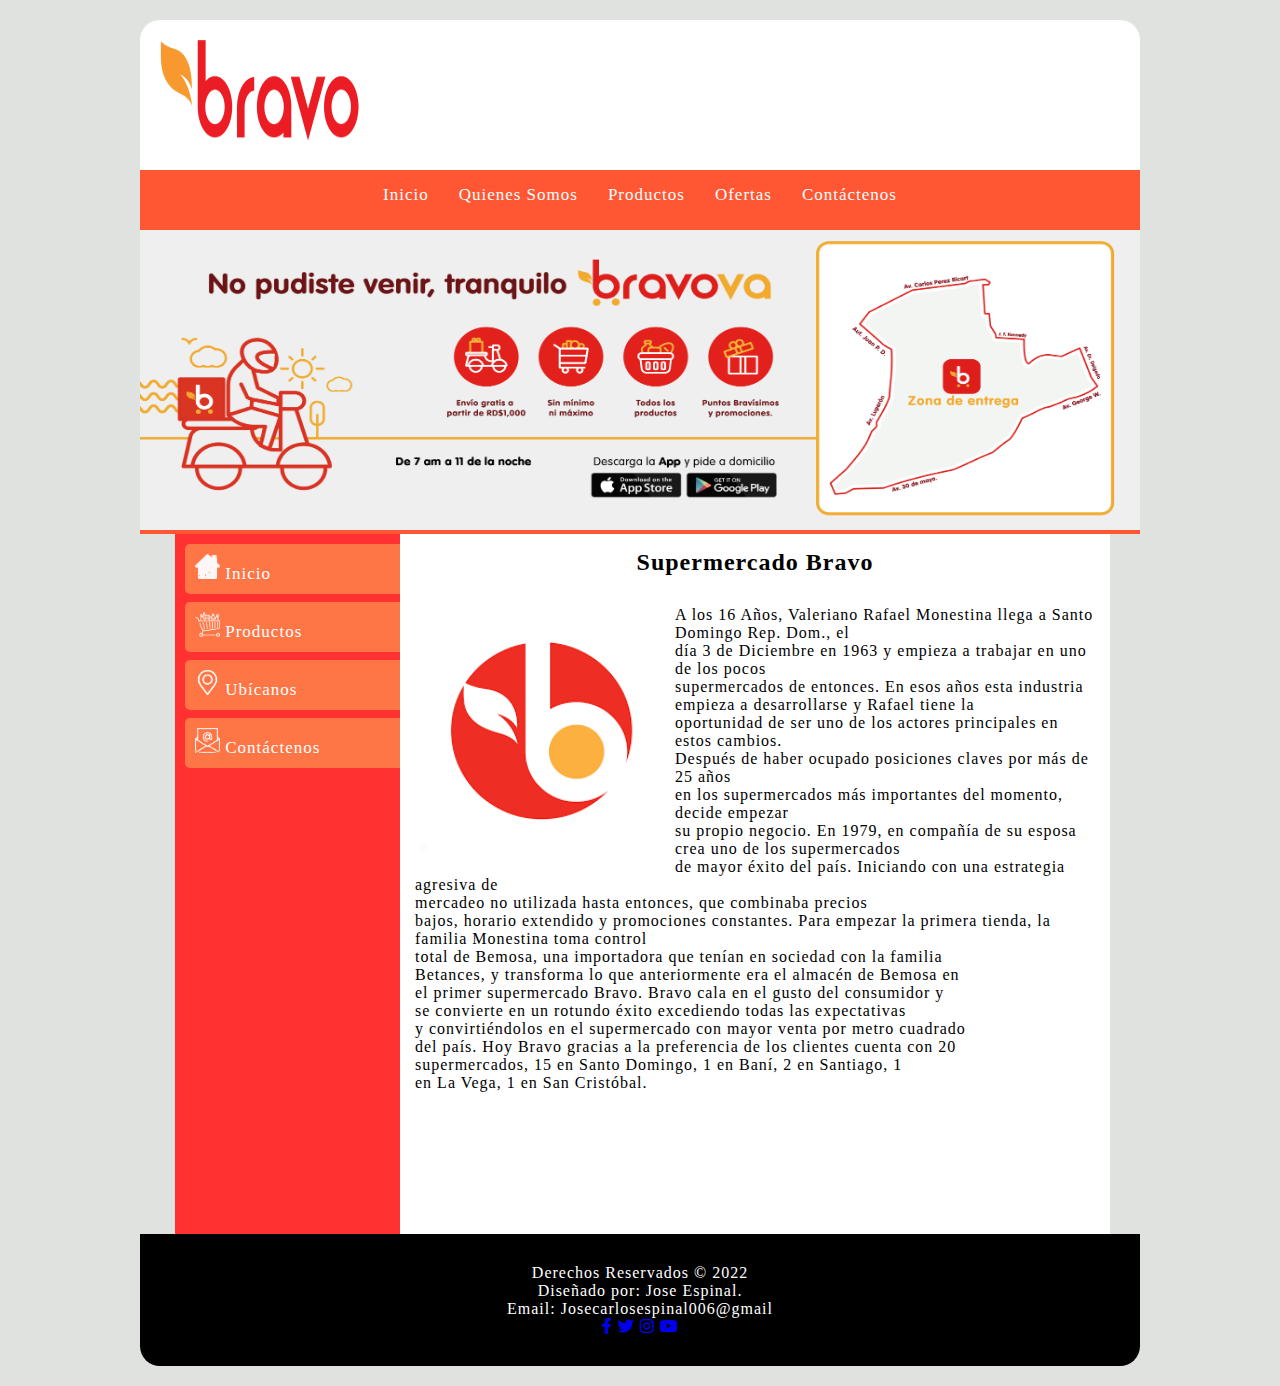
<file: index.html>
<!DOCTYPE html>
<html lang="es">
<head>
	<meta charset="utf-8">
	<meta name="viewport" content="width=device-width, initial-scale=1">
	<title>Bravo</title>
	<link rel="stylesheet"  href="estilos.css">
	<link rel="Icon"  href="img/icono.png">
	<link rel="stylesheet" type="text/css" href="https://cdnjs.cloudflare.com/ajax/libs/font-awesome/6.0.0-beta3/css/all.min.css">

</head>
<body id="body1" >

	<header>
		<!--LOGO-->
		<section id="logo">
			<a href="index.html"><img id="img-logo" src="img/logo.png" 
			alt="Logo"></a>
		</section>

		<!--LOGO-->
	</header>





  <!--MENU HORIZONTAL-->

	<nav id="menu-h">
		
		<ul>
		<li><a href="index.html">Inicio</a></li>
		<li><a href="Quienes somos.html">Quienes Somos</a>
		</li>
		
		<li><a href="productos.html">Productos</a></li>
		<li><a href="Ofertas.html">Ofertas</a></li>
		
		<li><a href="contacto.html">Contáctenos</a></li>
		</ul>

	</nav>
     <!--MENU HORIZONTAL-->



     <!--BANNER-->    
	<section id="banner">
		<img id="banner-1" src="img/bannerbravo.png" alt="">
	</section>

   <!--BANNER-->  



	<section id="contenedor">

       <!--MENU VERTICAL-->

       <nav id="menu-v">
       	<ul>
  <li><a href="index.html"><img id="menu2" src="img/casita.png" >	Inicio</a></li>
 
  <li><a href="productos.html"><img id="menu2" src="img/productos.png" >	Productos</a></li>
  <li><a href="ubicanos.html"><img id="menu2" src="img/ubicanos.png" >	Ubícanos</a></li>
  <li><a href="contacto.html"><img id="menu2" src="img/contactos.png" >	Contáctenos</a></li>     
       	</ul>

       </nav>

       <!--MENU VERTICAL-->




       <!--CONTENIDO-->

       <section id="contenido">
       	   <h2>Supermercado Bravo</h2>
       	   <img class="img-izq" src="img/bravo.png">

       	  <p>A los 16 Años, Valeriano Rafael Monestina llega a Santo Domingo Rep. Dom., el <br> día 3 de Diciembre en 1963 y empieza a trabajar en uno de los pocos <br>
       	  supermercados de entonces.

En esos años esta industria empieza a desarrollarse y Rafael tiene la <br>
oportunidad de ser uno de los actores principales en estos cambios. <br>
Después de haber ocupado posiciones claves por más de 25 años <br>
en los supermercados más importantes del momento, decide empezar <br>
 su propio negocio.

En 1979, en compañía de su esposa crea uno de los supermercados <br>
 de mayor éxito del país. Iniciando con una estrategia agresiva de <br>
  mercadeo no utilizada hasta entonces, que combinaba precios <br>
   bajos, horario extendido y promociones constantes.

Para empezar la primera tienda, la familia Monestina toma control <br>
 total de Bemosa, una importadora que tenían en sociedad con la familia <br>
  Betances, y transforma lo que anteriormente era el almacén de Bemosa en <br>
   el primer supermercado Bravo. Bravo cala en el gusto del consumidor y <br>
    se convierte en un rotundo éxito excediendo todas las expectativas <br>
     y convirtiéndolos en el supermercado con mayor venta por metro cuadrado <br>
      del país.
 
Hoy Bravo gracias a la preferencia de los clientes cuenta con 20 <br>
 supermercados, 15 en Santo Domingo, 1 en Baní, 2 en Santiago, 1 <br>
  en La Vega, 1 en San Cristóbal.</p>
       	   


      </section>
      <!--CONTENIDO-->
	 </section>



<!--Pie de pagina-->
<footer id="Pie_Pagina-1" >
	Derechos Reservados &copy 2022 <br>
     Diseñado por: Jose Espinal. <br>
     Email: Josecarlosespinal006@gmail<br>
    

         <div class="social-links">
          <a href="#"><i class="fab fa-facebook-f"></i></a>
          <a href="#"><i class="fab fa-twitter"></i></a>
          <a href="#"><i class="fab fa-instagram"></i></a>
          <a href="#"><i class="fab fa-youtube"></i></a>
        </div>
     


</footer>
<!--Pie de pagina-->


</body>
</html>
</file>
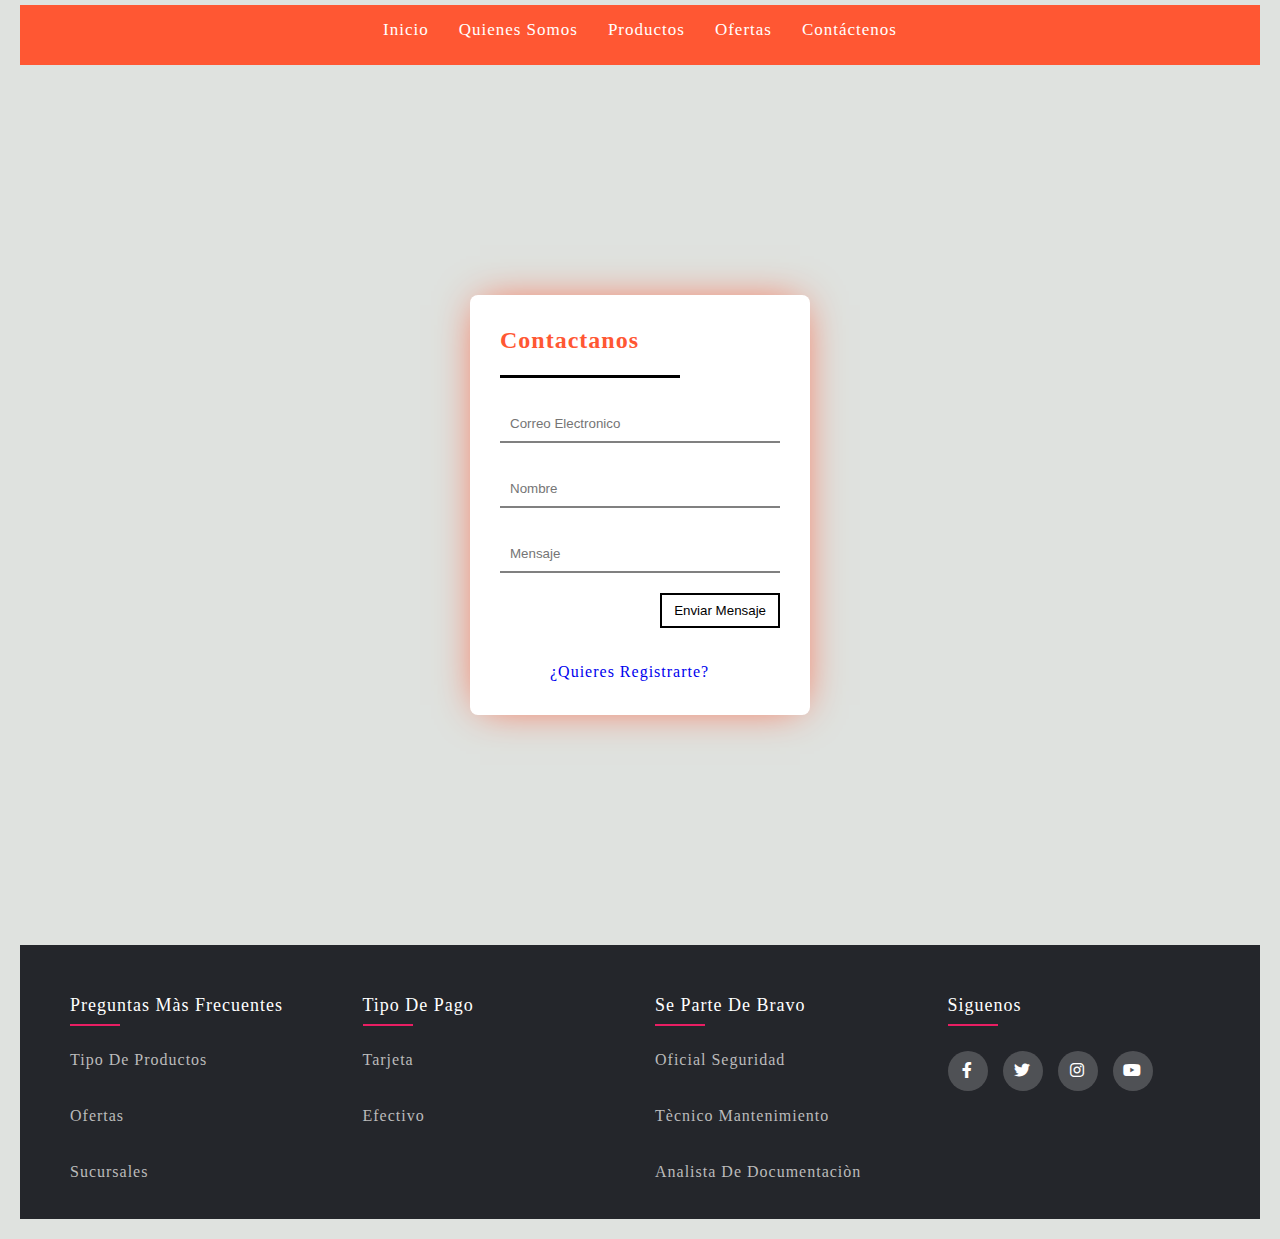
<file: contacto.html>
<!DOCTYPE html>
<html lang="es">
<head>
	<meta charset="UTF-8">
	<meta name="viewport" content="width=device-width, initial-scale=1.0">
	<title>Bravo</title>
	<link rel="stylesheet"  href="estilos.css">
	<link rel="Icon"  href="img/icono.png">
	<link rel="stylesheet" type="text/css" href="https://cdnjs.cloudflare.com/ajax/libs/font-awesome/6.0.0-beta3/css/all.min.css">

</head>
<body>

	<nav id="menu-h2">
		
		<ul>
		<li><a href="index.html">Inicio</a></li>
		<li><a href="Quienes somos.html">Quienes Somos</a>
  		
		</li>
		
		<li><a href="productos.html">Productos</a></li>
		<li><a href="ofertas.html">Ofertas</a></li>
		<li><a href="contacto.html">Contáctenos</a></li>
		</ul>

	</nav>
	

    <form  class="form">
      
        <h2>Contactanos</h2>

        <p><input placeholder="Correo Electronico"></p>
        <p><input placeholder="Nombre"></p>
        <p><input placeholder="Mensaje"></p>

        <button>Enviar Mensaje</button>

        <p id="registro"><a href="registro.html">¿Quieres Registrarte?</a></p>

    </form>
	


<!--PIE DE PAGINA-->

  <footer class="footer">
  <div class="container">
    <div class="row">
      <div class="footer-col">
        <h4>Preguntas màs Frecuentes</h4>
        <ul>

          <li><a href="#">Tipo de Productos</a></li><br>
          <li><a href="#">Ofertas</a></li><br>
          <li><a href="#">Sucursales</a></li><br>
          


        </ul>
        </div>
        <div class="footer-col">

        <h4>Tipo de Pago</h4>

        <ul>
          <li><a href="#">Tarjeta</a></li><br>
          <li><a href="#">Efectivo</a></li><br>
        
          
        </ul>
        </div>

       <div class="footer-col">

        <h4>Se parte de Bravo</h4>

        <ul>
          <li><a href="#">Oficial Seguridad </a></li><br>
          <li><a href="#">Tècnico Mantenimiento</a></li><br>
          <li><a href="#">Analista de Documentaciòn</a></li><br>
          
        </ul>

        </div>
          <div class="footer-col">

        <h4>Siguenos</h4>
        <div class="social-links">
        
          <a href="#"><i class="fab fa-facebook-f"></i></a>
          <a href="#"><i class="fab fa-twitter"></i></a>
          <a href="#"><i class="fab fa-instagram"></i></a>
          <a href="#"><i class="fab fa-youtube"></i></a>
        </div>
        </div>
       </div>
    </div>
  </footer>





 
  <!--PIE DE PAGINA-->

</body>
</html>
</file>
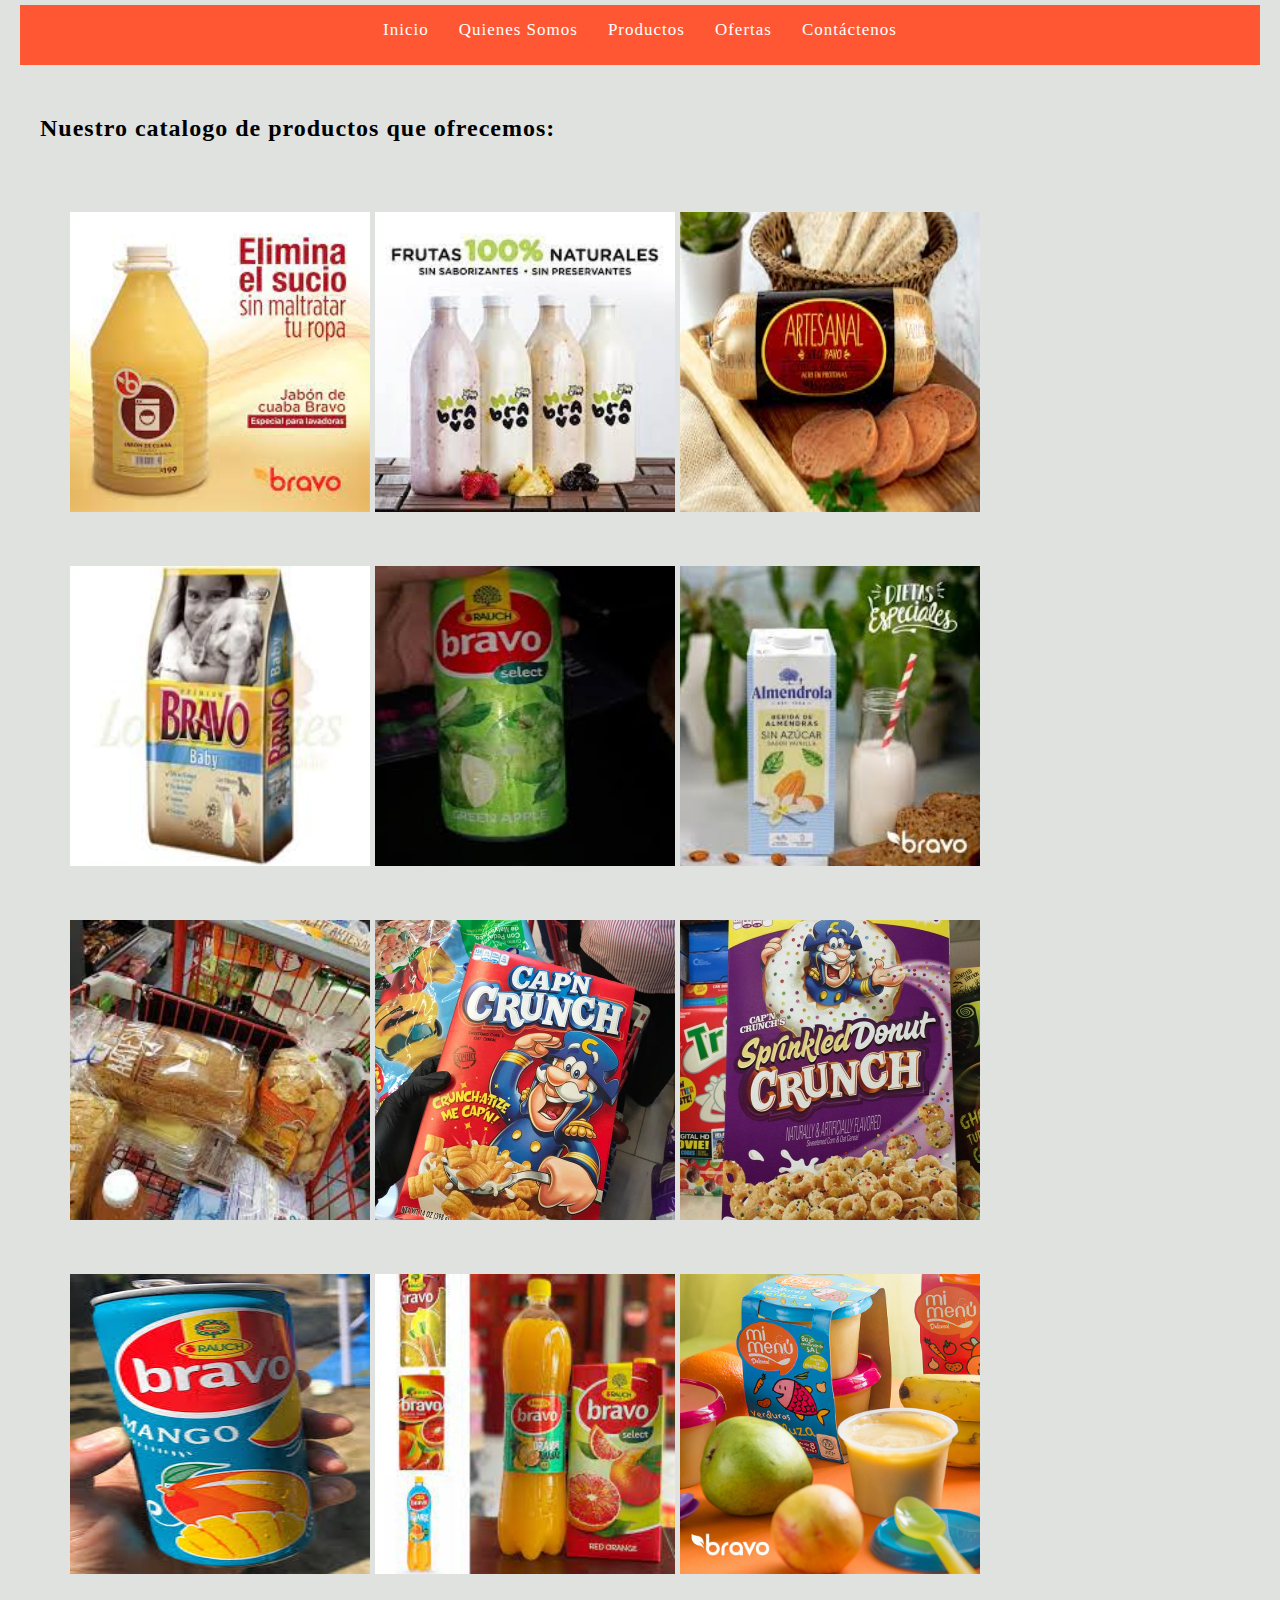
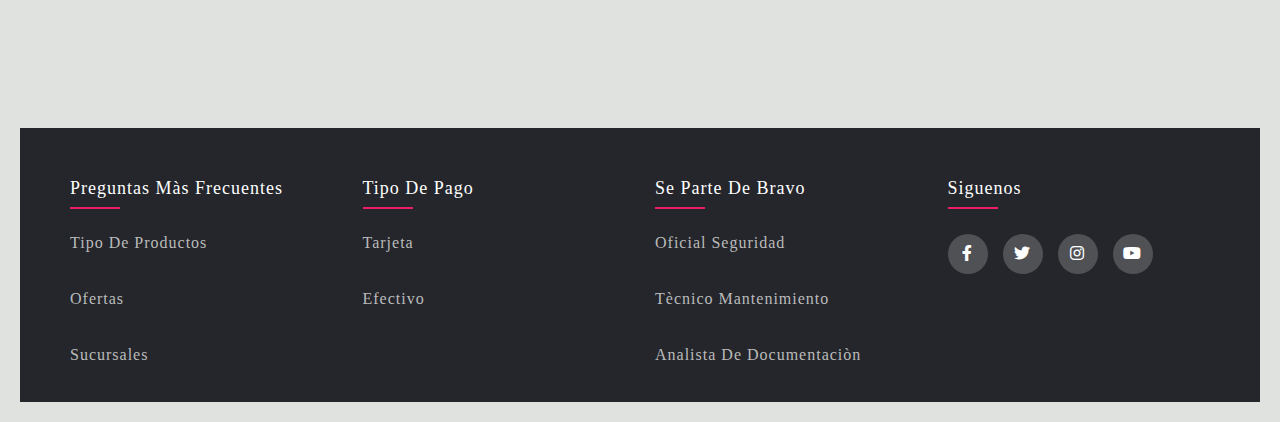
<file: productos.html>
<!DOCTYPE html>
<html lang="es">
<head>
	<meta charset="UTF-8">
	<meta name="viewport" content="width=device-width, initial-scale=1.0">
	<title>Bravo</title>
	<link rel="stylesheet"  href="estilos.css">
	<link rel="Icon"  href="img/icono.png">
	<link rel="stylesheet" type="text/css" href="https://cdnjs.cloudflare.com/ajax/libs/font-awesome/6.0.0-beta3/css/all.min.css">

</head>
<body>

	<nav id="menu-h2">
		
		<ul>
		<li><a href="index.html">Inicio</a></li>
		<li><a href="Quienes somos.html">Quienes Somos</a>
  		
		</li>
		
		<li><a href="productos.html">Productos</a></li>
		<li><a href="ofertas.html">Ofertas</a></li>
		<li><a href="contacto.html">Contáctenos</a></li>
		</ul>

	</nav>

  <h2 style="padding: 20px; margin-top: 30px;"> Nuestro catalogo de productos que ofrecemos:</h2>
	
	  <section id="producto-img">
      

     
      <img   src="img/producto1.jpg">
      <img  src="img/producto2.jpg">
      <img  src="img/producto3.jpg">
      <img  src="img/producto4.jpg">
     <img  src="img/producto5.jpg">
     <img  src="img/producto6.jpg">
     <img  src="img/producto7.jpg">
     <img  src="img/producto8.jpg">
       <img  src="img/producto9.jpg">
       <img  src="img/producto10.jpg">
       <img  src="img/producto11.jpg">
       <img  src="img/producto12.jpg">



    </section>


<!--PIE DE PAGINA-->

  <footer class="footer">
  <div class="container">
    <div class="row">
      <div class="footer-col">
        <h4>Preguntas màs Frecuentes</h4>
        <ul>

          <li><a href="#">Tipo de Productos</a></li><br>
          <li><a href="#">Ofertas</a></li><br>
          <li><a href="#">Sucursales</a></li><br>
          


        </ul>
        </div>
        <div class="footer-col">

        <h4>Tipo de Pago</h4>

        <ul>
          <li><a href="#">Tarjeta</a></li><br>
          <li><a href="#">Efectivo</a></li><br>
        
          
        </ul>
        </div>

       <div class="footer-col">

        <h4>Se parte de Bravo</h4>

        <ul>
          <li><a href="#">Oficial Seguridad </a></li><br>
          <li><a href="#">Tècnico Mantenimiento</a></li><br>
          <li><a href="#">Analista de Documentaciòn</a></li><br>
          
        </ul>

        </div>
          <div class="footer-col">

        <h4>Siguenos</h4>
        <div class="social-links">
        
          <a href="#"><i class="fab fa-facebook-f"></i></a>
          <a href="#"><i class="fab fa-twitter"></i></a>
          <a href="#"><i class="fab fa-instagram"></i></a>
          <a href="#"><i class="fab fa-youtube"></i></a>
        </div>
        </div>
       </div>
    </div>
  </footer>





 
  <!--PIE DE PAGINA-->

</body>
</html>
</file>
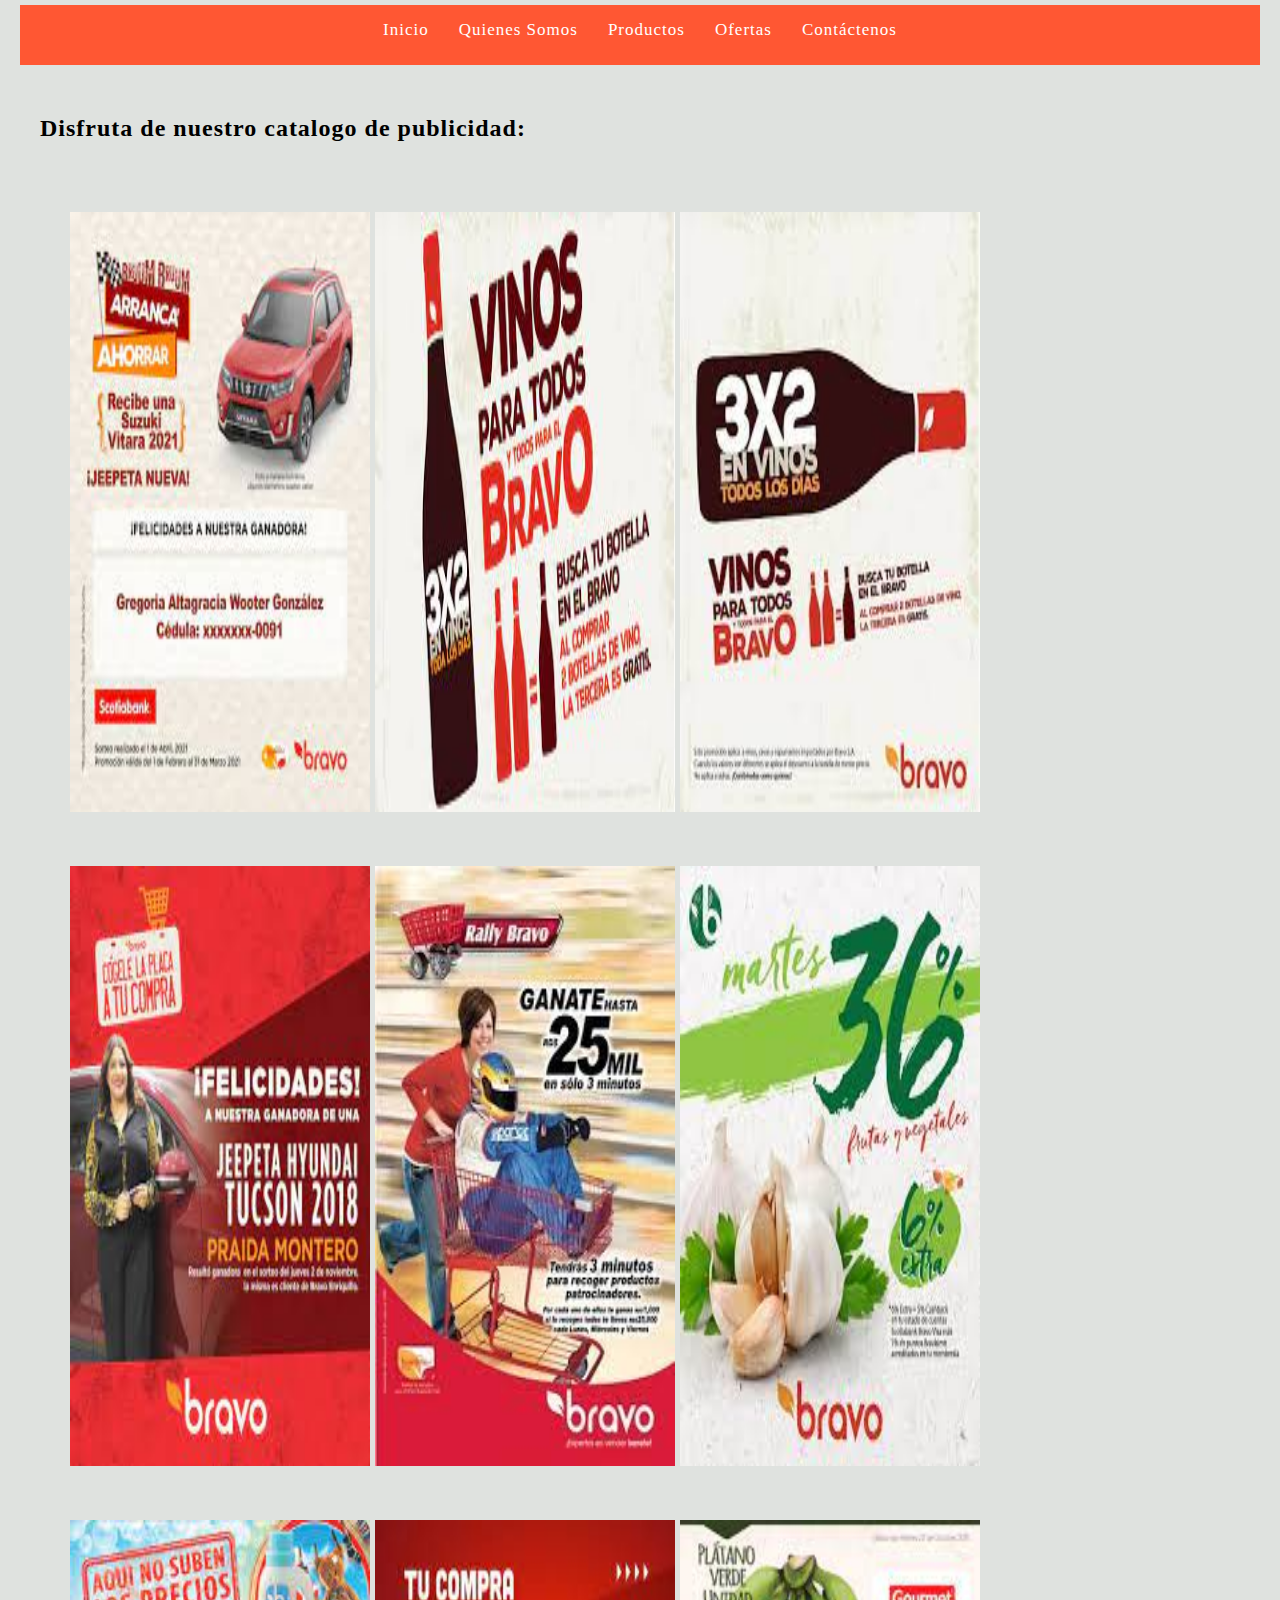
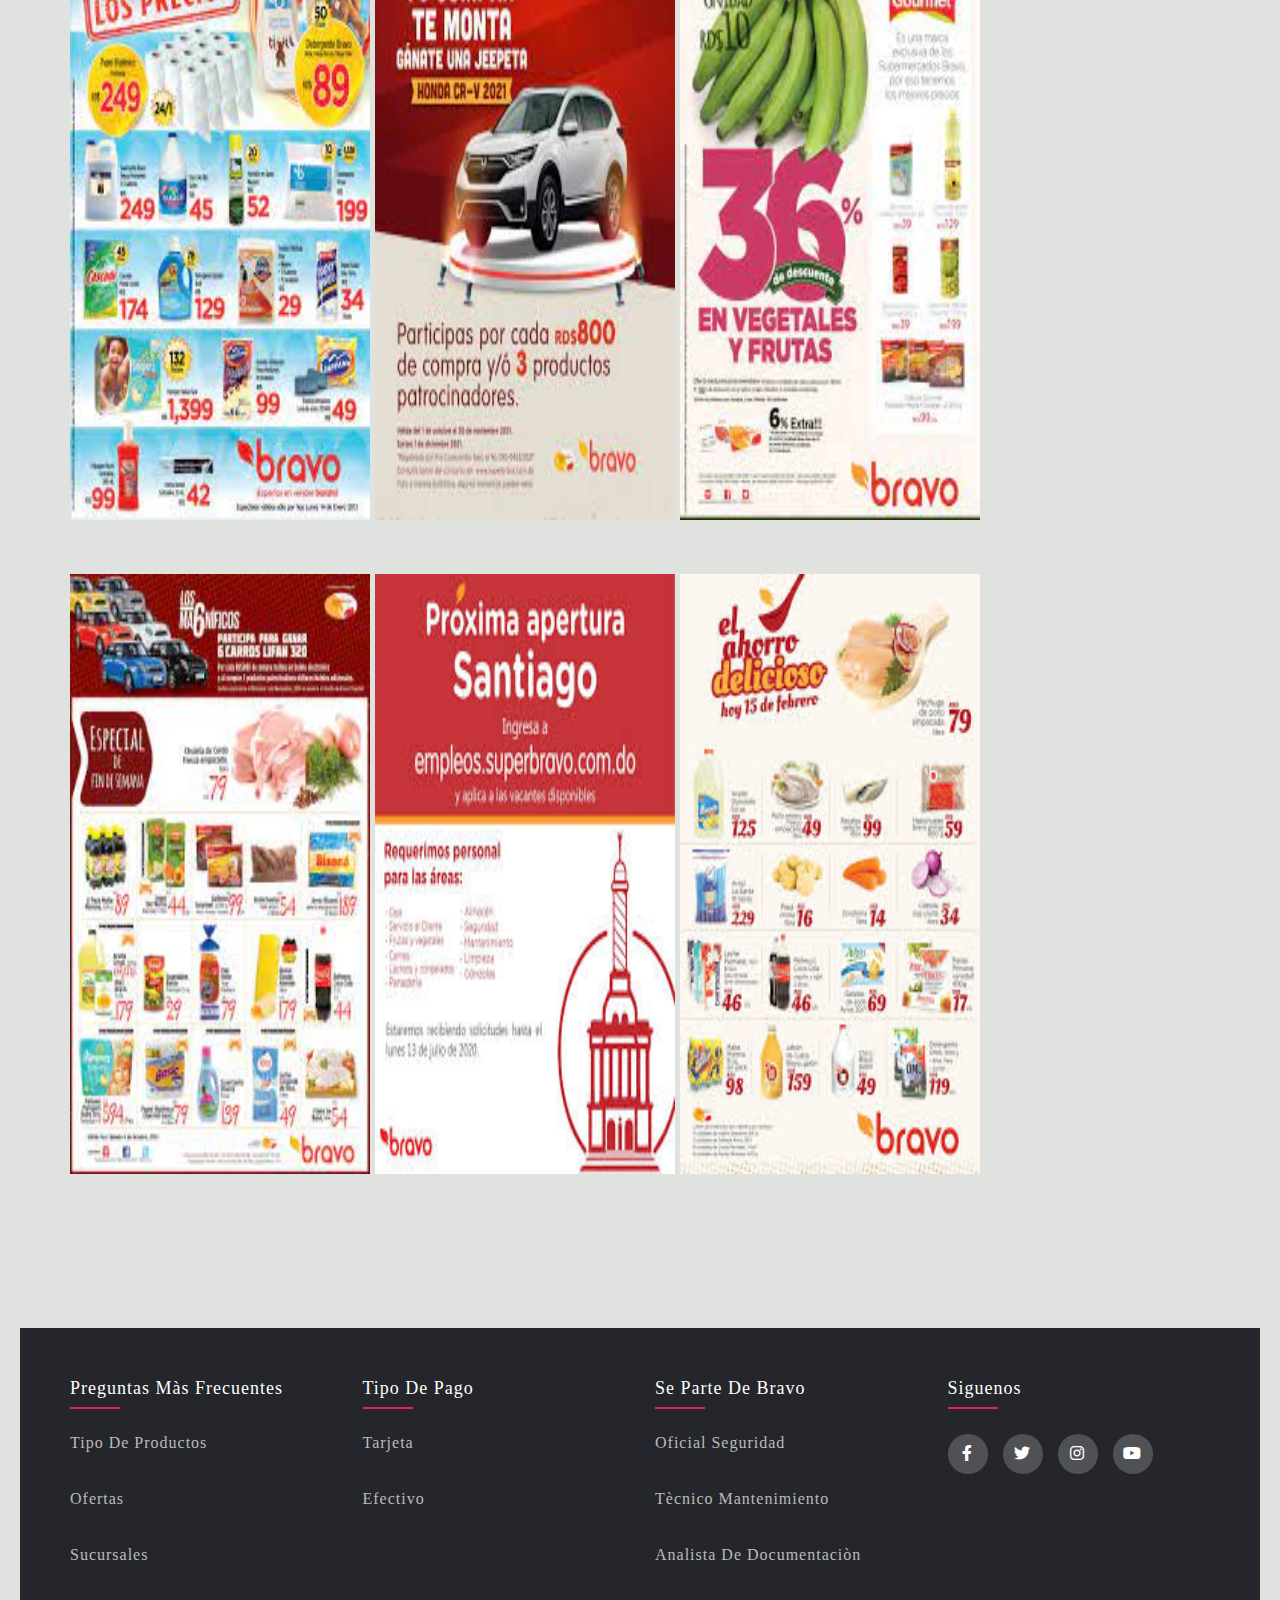
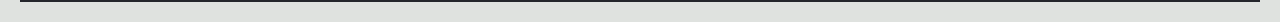
<file: publicidad.html>
<!DOCTYPE html>
<html lang="es">
<head>
	<meta charset="UTF-8">
	<meta name="viewport" content="width=device-width, initial-scale=1.0">
	<title>Bravo</title>
	<link rel="stylesheet"  href="estilos.css">
	<link rel="Icon"  href="img/icono.png">
	<link rel="stylesheet" type="text/css" href="https://cdnjs.cloudflare.com/ajax/libs/font-awesome/6.0.0-beta3/css/all.min.css">

</head>
<body>

	<nav id="menu-h2">
		
		<ul>
		<li><a href="index.html">Inicio</a></li>
		<li><a href="Quienes somos.html">Quienes Somos</a>
  		
		</li>
		
		<li><a href="productos.html">Productos</a></li>
		<li><a href="ofertas.html">Ofertas</a></li>
		<li><a href="contacto.html">Contáctenos</a></li>
		</ul>

	</nav>

  <h2 style="padding: 20px; margin-top: 30px;">Disfruta de nuestro catalogo de publicidad:</h2>
	
	  <section id="publicidad-img">
      

     
      <img   src="img/publicidad1.jpg">
      <img  src="img/publicidad2.jpg">
      <img  src="img/publicidad3.jpg">
      <img  src="img/publicidad4.jpg">
      <img  src="img/publicidad5.jpg">
      <img  src="img/publicidad6.jpg">
      <img  src="img/publicidad7.jpg">
      <img  src="img/publicidad8.jpg">
      <img  src="img/publicidad9.jpg">
      <img  src="img/publicidad10.jpg">
      <img  src="img/publicidad11.jpg">
      <img  src="img/publicidad12.jpg">



    </section>


<!--PIE DE PAGINA-->

  <footer class="footer">
  <div class="container">
    <div class="row">
      <div class="footer-col">
        <h4>Preguntas màs Frecuentes</h4>
        <ul>

          <li><a href="#">Tipo de Productos</a></li><br>
          <li><a href="#">Ofertas</a></li><br>
          <li><a href="#">Sucursales</a></li><br>
          


        </ul>
        </div>
        <div class="footer-col">

        <h4>Tipo de Pago</h4>

        <ul>
          <li><a href="#">Tarjeta</a></li><br>
          <li><a href="#">Efectivo</a></li><br>
        
          
        </ul>
        </div>

       <div class="footer-col">

        <h4>Se parte de Bravo</h4>

        <ul>
          <li><a href="#">Oficial Seguridad </a></li><br>
          <li><a href="#">Tècnico Mantenimiento</a></li><br>
          <li><a href="#">Analista de Documentaciòn</a></li><br>
          
        </ul>

        </div>
          <div class="footer-col">

        <h4>Siguenos</h4>
        <div class="social-links">
        
          <a href="#"><i class="fab fa-facebook-f"></i></a>
          <a href="#"><i class="fab fa-twitter"></i></a>
          <a href="#"><i class="fab fa-instagram"></i></a>
          <a href="#"><i class="fab fa-youtube"></i></a>
          
        </div>
        </div>
       </div>
    </div>
  </footer>





 
  <!--PIE DE PAGINA-->

</body>
</html>
</file>
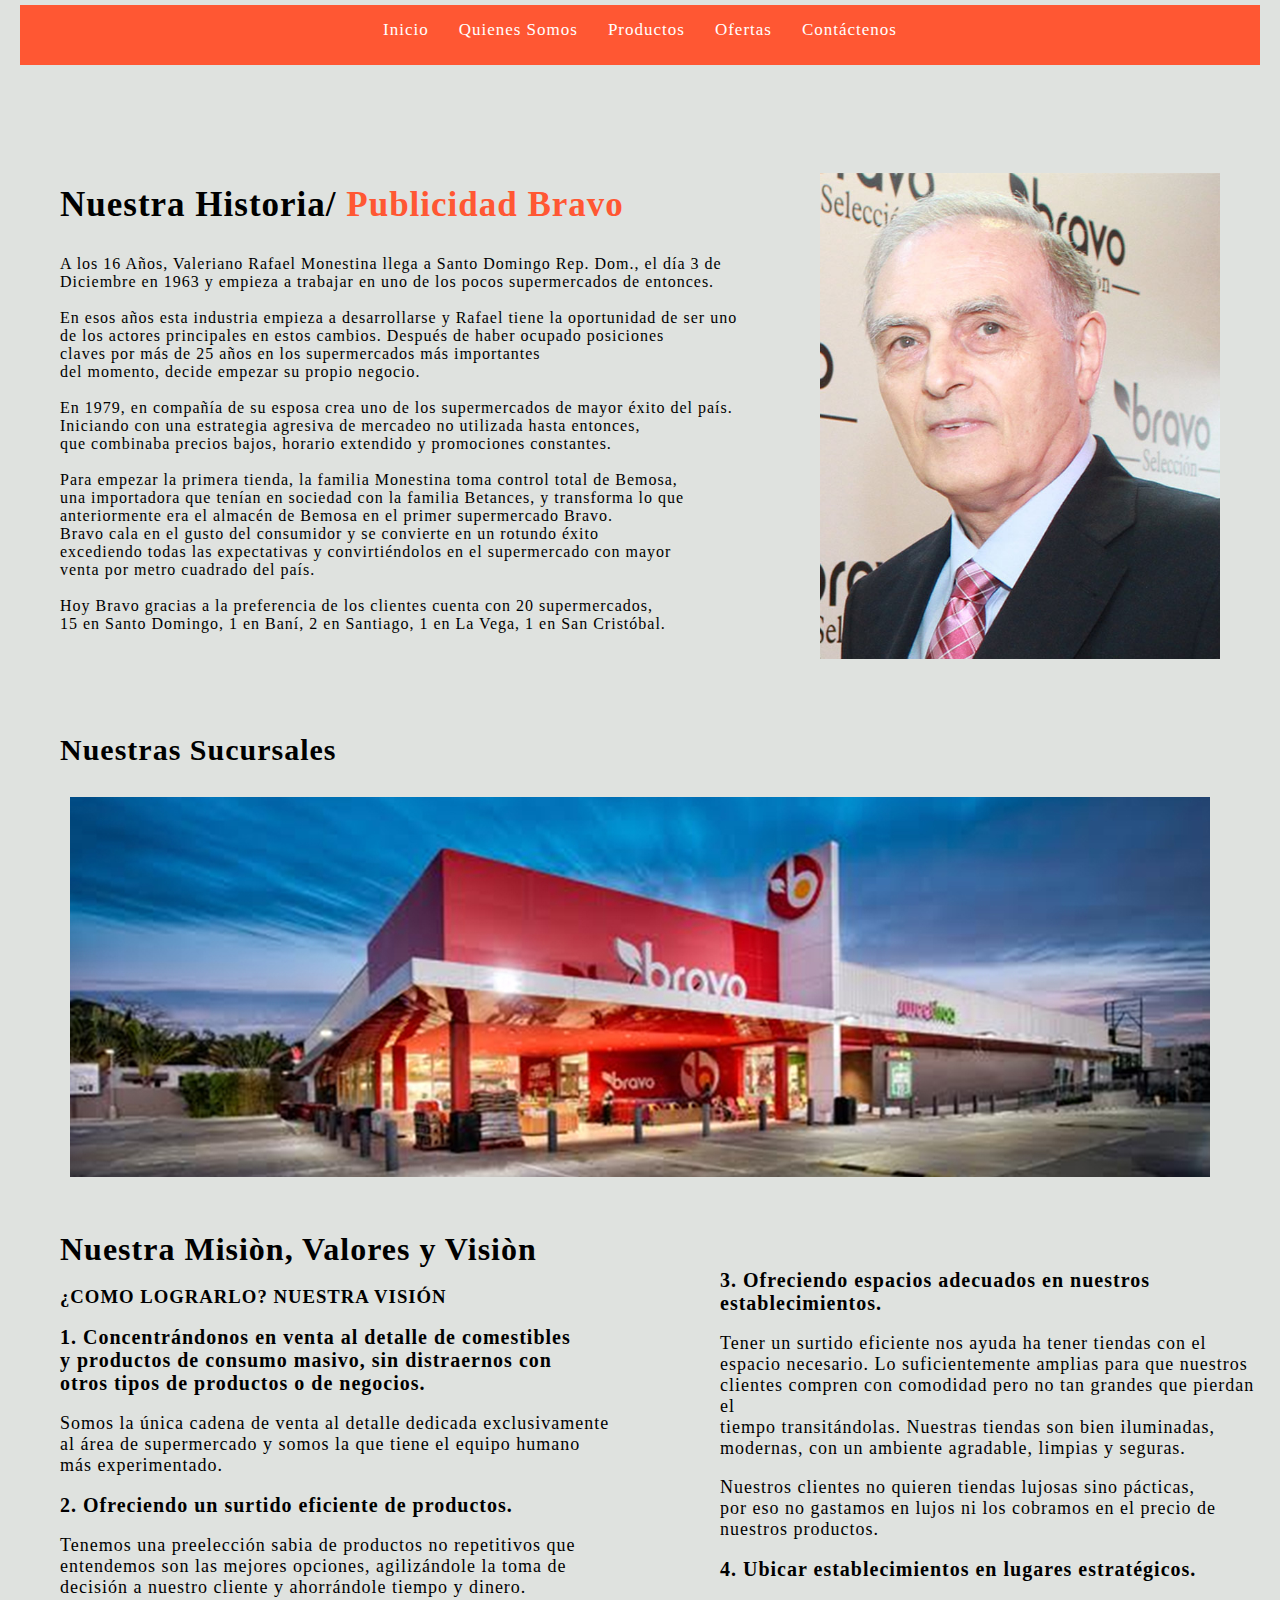
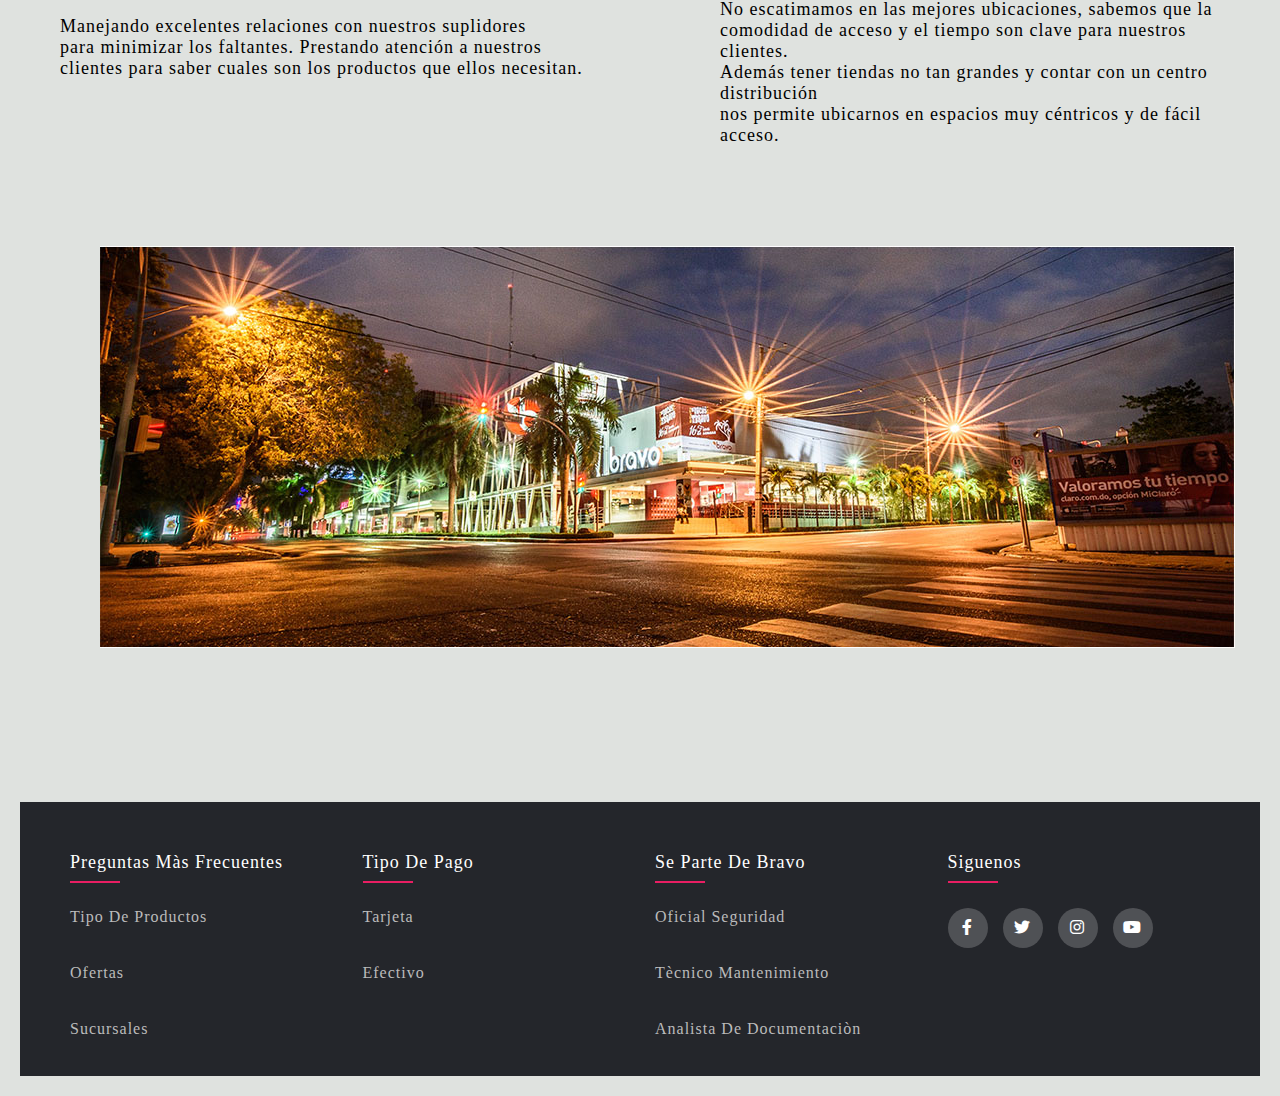
<file: Quienes somos.html>
<!DOCTYPE html>
<html lang="es">
<head>
	<meta charset="UTF-8">
	<meta name="viewport" content="width=device-width, initial-scale=1.0">
	<title>Bravo</title>
	<link rel="stylesheet"  href="estilos.css">
	<link rel="Icon"  href="img/icono.png">
	<link rel="stylesheet" type="text/css" href="https://cdnjs.cloudflare.com/ajax/libs/font-awesome/6.0.0-beta3/css/all.min.css">

</head>
<body>

	<nav id="menu-h2">
		
		<ul>
		<li><a href="index.html">Inicio</a></li>
		<li><a href="Quienes somos.html">Quienes Somos</a>
  		
		</li>
		
		<li><a href="productos.html">Productos</a></li>
		<li><a href="ofertas.html">Ofertas</a></li>
		<li><a href="contacto.html">Contáctenos</a></li>
		</ul>

	</nav>
	
	



	<section id="bravo">
<h1>Nuestra Historia/ <a href="publicidad.html" style="color:#FF5733;">Publicidad Bravo</a></h1>

  <p>A los 16 Años, Valeriano Rafael Monestina llega a Santo 
   Domingo Rep. Dom., 
   el día 3 de <br> Diciembre en 1963 y empieza 
  a trabajar en uno de los pocos supermercados de entonces. <br>


<br> En esos años esta industria empieza a desarrollarse y Rafael 
 tiene la oportunidad de ser uno <br>  de los  actores principales  
 en estos cambios. Después de haber ocupado posiciones <br> claves por 
 más de 25 años en los supermercados más importantes <br> del momento, 
 decide empezar su propio negocio. <br>
<br>

En 1979, en compañía de su esposa crea uno de los supermercados 
de mayor éxito del país. <br> Iniciando  con una estrategia agresiva 
 de mercadeo no utilizada hasta entonces, <br> que combinaba precios  
 bajos, horario extendido y promociones constantes. <br><br>

Para empezar la primera tienda, la familia Monestina toma 
 control total de Bemosa, <br>una importadora que tenían en sociedad 
  con la familia Betances, y transforma lo que <br> anteriormente era el 
  almacén de Bemosa en el primer supermercado Bravo. <br>
 Bravo cala en el gusto del consumidor y se 
 convierte en un rotundo éxito <br> excediendo todas las 
 expectativas y convirtiéndolos en el supermercado con mayor <br>
 venta por metro cuadrado del país. <br> <br>

Hoy Bravo gracias a la preferencia de los clientes cuenta 
con 20 supermercados, <br> 15 en Santo Domingo, 1 en Baní, 2 
en Santiago, 1 en La Vega, 1 en San Cristóbal.</p>
		  

		</section>
    <section id="dueño-bravo">
    	
    <img src="img/dueño.jpg">

    </section>

    <section id="sucursales">
    	<h2>Nuestras Sucursales</h2>

    	<img src="img/sucursales.jpg">

    </section>

    <section id="mision">
    	<h1>Nuestra Misiòn, Valores y Visiòn</h1>
    	<br>

    	<h3>¿COMO LOGRARLO? NUESTRA VISIÓN</h3>

 <br>
<h4>1. Concentrándonos en venta al detalle de comestibles <br> y productos  de consumo masivo, sin distraernos con <br> otros tipos de productos  o de negocios.</h4>
<br>
<p>Somos la única cadena de venta al detalle dedicada exclusivamente <br>
	al área de supermercado y somos la que tiene el equipo humano <br>
	 más experimentado.</p>
<br>

<h4>2. Ofreciendo un surtido eficiente de productos.</h4>
<br>

<p>Tenemos una preelección sabia de productos no repetitivos que <br>
 entendemos son las mejores opciones, agilizándole la toma de <br>
 decisión a nuestro cliente y ahorrándole tiempo y dinero.</p>
<br>

<p>Manejando excelentes relaciones con nuestros suplidores <br>
	para minimizar los faltantes. Prestando atención a nuestros <br>
	clientes para saber cuales son los productos que ellos necesitan.</p>


</section>

<section id="mision-2">

<h4>3. Ofreciendo espacios adecuados en nuestros establecimientos.</h4>
<br>

<p>Tener un surtido eficiente nos ayuda ha tener tiendas con el <br>
	espacio necesario. Lo suficientemente amplias para que nuestros <br>
	clientes compren con comodidad pero no tan grandes que pierdan el <br>
	tiempo transitándolas. Nuestras tiendas son bien iluminadas,  <br>
modernas, con un ambiente agradable, limpias y seguras.</p>
<br>

<p>Nuestros clientes no quieren tiendas lujosas sino pácticas, <br>
	por eso no gastamos en lujos ni los cobramos en el precio de <br>
nuestros productos.</p>
<br>

<h4>4. Ubicar establecimientos en lugares estratégicos.</h4>
<br>

<p>No escatimamos en las mejores ubicaciones, sabemos que la <br>
 comodidad de acceso y el tiempo son clave para nuestros clientes. <br>
  Además tener tiendas no tan grandes y contar con un centro distribución <br>
nos permite ubicarnos en espacios muy céntricos y de fácil acceso.</p>
</section>

<section id="mision-img">
	
<img src="img/mision.jpg">

</section>


    

  
   <!--PIE DE PAGINA-->

  <footer class="footer">
  <div class="container">
    <div class="row">
      <div class="footer-col">
        <h4>Preguntas màs Frecuentes</h4>
        <ul>

          <li><a href="#">Tipo de Productos</a></li><br>
          <li><a href="#">Ofertas</a></li><br>
          <li><a href="#">Sucursales</a></li><br>
          


        </ul>
        </div>
        <div class="footer-col">

        <h4>Tipo de Pago</h4>

        <ul>
          <li><a href="#">Tarjeta</a></li><br>
          <li><a href="#">Efectivo</a></li><br>
        
          
        </ul>
        </div>

       <div class="footer-col">

        <h4>Se parte de Bravo</h4>

        <ul>
          <li><a href="#">Oficial Seguridad </a></li><br>
          <li><a href="#">Tècnico Mantenimiento</a></li><br>
          <li><a href="#">Analista de Documentaciòn</a></li><br>
          
        </ul>

        </div>
          <div class="footer-col">

        <h4>Siguenos</h4>
        <div class="social-links">
        
          <a href="#"><i class="fab fa-facebook-f"></i></a>
          <a href="#"><i class="fab fa-twitter"></i></a>
          <a href="#"><i class="fab fa-instagram"></i></a>
          <a href="#"><i class="fab fa-youtube"></i></a>
        </div>
        </div>
       </div>
    </div>
  </footer>





 
  <!--PIE DE PAGINA-->



</body>
</html>
</file>
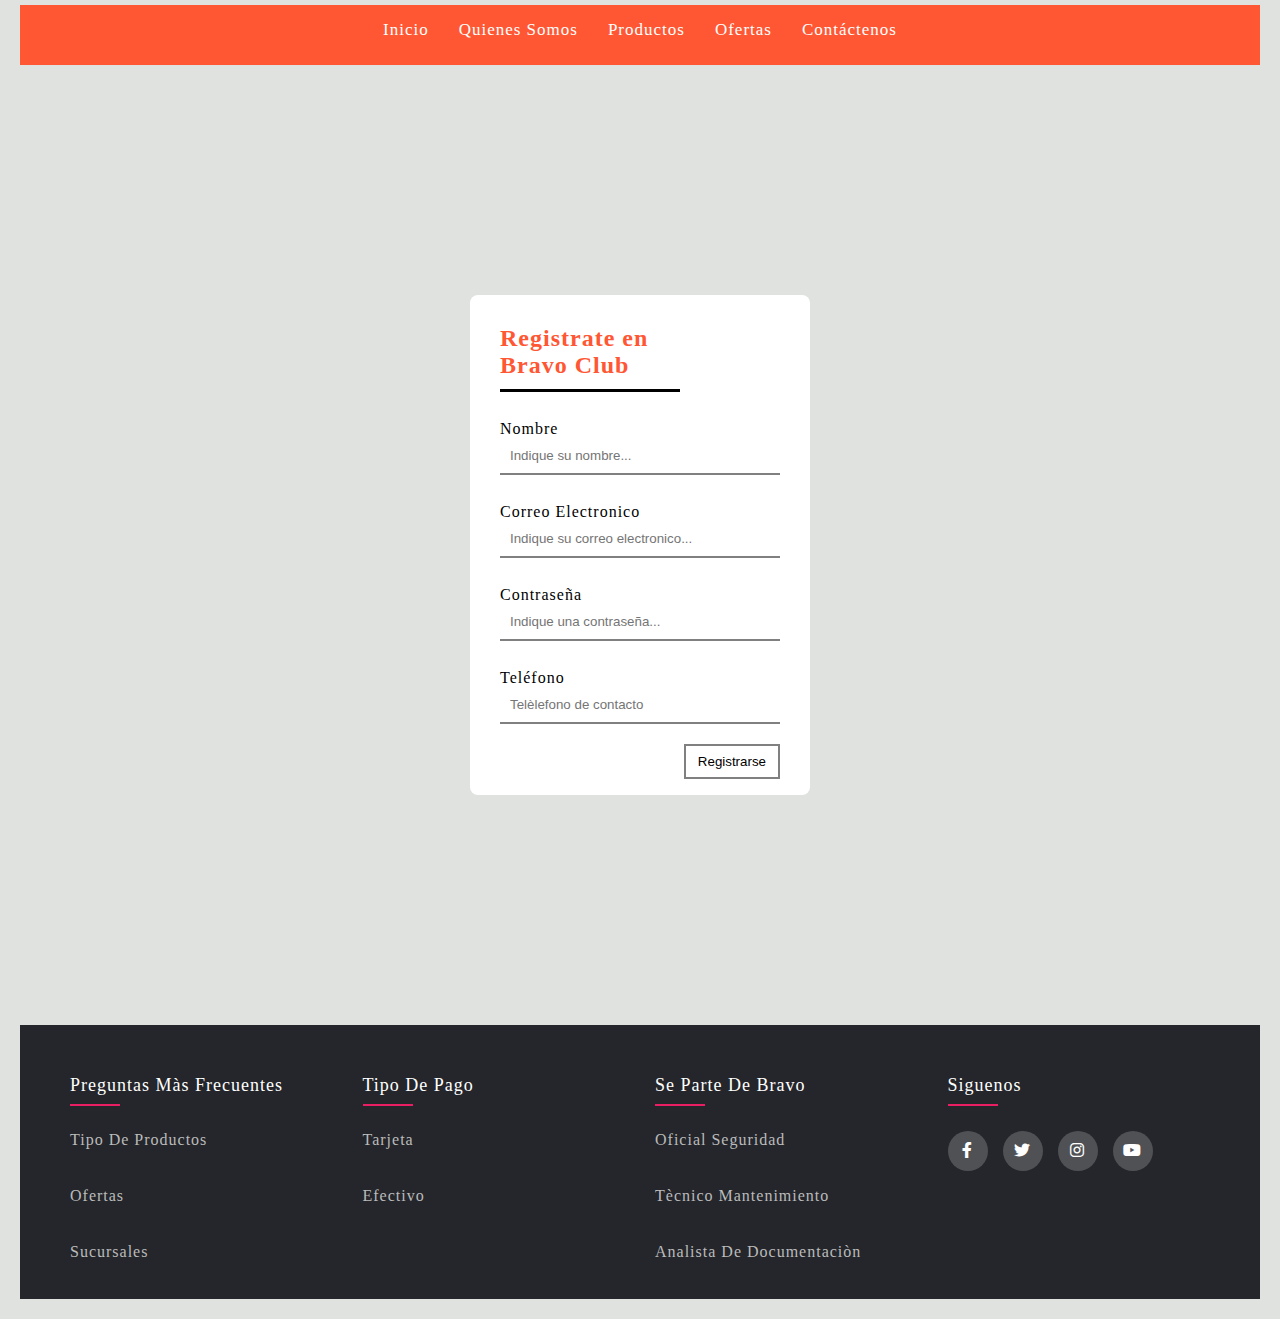
<file: registro.html>
<!DOCTYPE html>
<html lang="es">
<head>
	<meta charset="UTF-8">
	<meta name="viewport" content="width=device-width, initial-scale=1.0">
	<title>Bravo</title>
	<link rel="stylesheet"  href="estilos.css">
	<link rel="Icon"  href="img/icono.png">
	<link rel="stylesheet" type="text/css" href="https://cdnjs.cloudflare.com/ajax/libs/font-awesome/6.0.0-beta3/css/all.min.css">

</head>
<body>

	<nav id="menu-h2">
		
		<ul>
		<li><a href="index.html">Inicio</a></li>
		<li><a href="Quienes somos.html">Quienes Somos</a>
  		
		</li>
		
		<li><a href="productos.html">Productos</a></li>
		<li><a href="ofertas.html">Ofertas</a></li>
		<li><a href="contacto.html">Contáctenos</a></li>
		</ul>

	</nav>


	<form class="registro">
    <h2>Registrate en Bravo Club</h2>
	 <p>Nombre<input placeholder="Indique su nombre..."></p>	
	 <p>Correo Electronico<input placeholder="Indique su correo electronico..."></p>
	<p>Contraseña<input type="password" maxlength="8" placeholder="Indique una contraseña..."></p>
    <p>Teléfono<input placeholder="Telèlefono de contacto"></p>

      <button>Registrarse</button>

	</form>

	<!--PIE DE PAGINA-->

  <footer class="footer">
  <div class="container">
    <div class="row">
      <div class="footer-col">
        <h4>Preguntas màs Frecuentes</h4>
        <ul>

          <li><a href="#">Tipo de Productos</a></li><br>
          <li><a href="#">Ofertas</a></li><br>
          <li><a href="#">Sucursales</a></li><br>
          


        </ul>
        </div>
        <div class="footer-col">

        <h4>Tipo de Pago</h4>

        <ul>
          <li><a href="#">Tarjeta</a></li><br>
          <li><a href="#">Efectivo</a></li><br>
          </ul>
        </div>

       <div class="footer-col">

        <h4>Se parte de Bravo</h4>

        <ul>
          <li><a href="#">Oficial Seguridad </a></li><br>
          <li><a href="#">Tècnico Mantenimiento</a></li><br>
          <li><a href="#">Analista de Documentaciòn</a></li><br>
          
        </ul>

        </div>
          <div class="footer-col">

        <h4>Siguenos</h4>
        <div class="social-links">
        
          <a href="#"><i class="fab fa-facebook-f"></i></a>
          <a href="#"><i class="fab fa-twitter"></i></a>
          <a href="#"><i class="fab fa-instagram"></i></a>
          <a href="#"><i class="fab fa-youtube"></i></a>
        </div>
        </div>
    </div>
</div>
</footer>
</body>
</html>
</file>
<file: estilos.css>
*{
	margin: 0;
	padding: 0;
	box-sizing: border-box;
}
a{

	text-decoration: none;
}
body{
 padding: 20px;
letter-spacing: 1px;
background: #92C1D3;
font-family: cambria;
}

/*CABECERA*/

header{

	max-width: 1000px;
	min-height: 150px;
	margin-top: 20px;
	margin: 0 auto;
	border-radius: 20px 20px 0 0;
    background-color: #ffffff;
}

#logo{
	width: 320px;
	float: left;
	margin-top: 20px;
	margin-left: 20px;
	animation: 1s entradalogo 1;

}

#logo img:hover{

	filter: opacity(0.4);
}

#img-logo{

	width: 200px;
	height: 100px;
}

/*CABECERA*/



/*HORIZONTAL*/

#menu-h{

	max-width: 1000px;
	min-height: 60px;
	background: #FF5733;
	margin: 0 auto;

}

#menu-h ul{
	list-style: none;
	display: flex;
	justify-content: center;

}

	#menu-h a{

		color: #fff;
		display: block;
		padding: 15px;
		text-decoration: none;
		background: #FF5733;
		font-size: 17px;
	}


	#menu-h ul ul{

		display: none;
		position: absolute;

	}

	#menu-h a:hover{
 background-color: #000;
	}

#menu-h ul li:hover ul {

	display: block;



}


/*MENU HORIZONTAL*/


/*trabajando con el banner*/

#banner{

	max-width: 1000px;
	min-height: 250px;
	background: #FF5733;
	margin: 0 auto;

}

#banner-1{

	width: 1000px;
	height: 300px;
}
/*trabajando con el banner*/



/*MENU VERTICAL*/


#menu-v {
	width: 297px;
	min-height: 700px;
	background: #FF3131 ;
	float: left;
	margin-left: 155px;	
}

#menu2{

	width: 25px;
}

#menu-v ul{
	list-style: none;
	padding: 10px;

}

 #menu-v a{
	display: block;
	color: #fff;
	padding: 10px;
	text-decoration: none;
	margin-bottom: 8px;
	border-radius: 5px;
	font-size: 17px;
	background-color: #FF7646 ;
	

 }


 #menu-v a:hover{
 	background-color:#FF2828;

  }	 

 #menu-v a:hover img{
		animation: 2s rotacion 1;

 }



/*MENU VERTICAL*/



/*Contenido*/

#contenido{

	width: 710px;
	min-height: 700px;
	background: #fff;
	padding: 15px;
	box-sizing: border-box;
	float: right;
	margin-right:150px;
	margin-top: -700px;
}

#contenido h2{

	text-align: center;
	font-family: cursive;
	margin-bottom: 30px;

}

#contendio p{
	margin-bottom: 10px;
	font-family: cambria;
	font-family: 18px;
	text-align: justify;
}

.img-izq{
	float: left;
	margin-right: 10px;
	margin-bottom: 10px;
	width: 250px;
	padding: 5px;

}

/*Contenido*/


/*Cierre de la pagina index.html*/

/*Quienes Somos*/

/*Menu HORIZONTAL*/

#menu-h2{

max-width: 1790px;
 min-height: 60px;
 background: #FF5733;
margin-top: -15px;
}
#menu-h2 ul{
list-style: none;
display: flex;
justify-content: center;
}
#menu-h2 a{
color: #fff;
display: block;
padding: 15px;
text-decoration: none;
background: #FF5733;
font-size: 17px;
	}
#menu-h2 ul ul{
display: none;
position: absolute;
}
#menu-h2 a:hover{
 background-color: #000;
}
#menu-h2 ul li:hover ul {
display: block;

}

/*MENU HORIZONTAL*/



/*Historia*/

#bravo{
	padding: 40px;
}

#bravo h1{
	margin-top: 50px;
     line-height: 100px;
     font-size: 35px;

}

#dueño-bravo {
 margin-left: 800px;
 margin-top: -500px;
}
#dueño-bravo img{
	width: 400px;
}

#sucursales{
	margin-top: 50px;
}
#sucursales h2{

	padding: 20px;
	font-size: 30px;
	margin-left: 20px;
}


#sucursales img{
	margin-left: 40px;
	padding: 10px;
}
#mision{
  padding: 40px;
}
#mision h4{
	font-size: 20px;
}
#mision p{
	font-size: 18px;
}

#mision-2{
	margin-left: 700px;
	margin-top: -450px;
}
#mision-2 h4{
	font-size: 20px;

}
#mision-2 p{
	font-size: 18px;
}
#mision-img{
	margin-top: 100px;
	margin-left: 80px;
}

/*Cierre de la pagina quienes somos*/

/*publicidad*/

#publicidad-img{
	margin-left: 50px
}
#publicidad-img img{
width: 300px;
	height: 600px;
	margin-top: 50px;

}
/*productos*/
#producto-img{
	margin-left: 50px;
}

#producto-img img{
	width: 300px;
	height: 300px;
	margin-top: 50px;

	
}

/*Cierre de la pagina productos*/


/*Contactanos*/

.form{

	width: 340px;
	height: 420px;
	background: #ffffff;
	border-radius: 	8px;
	box-shadow:  0 0 40px -10px #FF5733 ;
	margin: calc(50vh - 220px) auto;
	padding: 20px 30px ;
	max-width: calc(100vw - 40px)	;
	box-sizing: border-box ;
	
}

.form h2{
	margin:10x 0 ;
	padding-bottom: 10px;
	width: 	180px;
	color: #FF5733	;
	line-height: 50px;
	border-bottom: 3px solid black;
}
.form input{
	width: 	100%;
	padding: 10px;
	box-sizing: border-box;
	outline: none;
	resize: none;
	border: 0;
	transition: all .3s;
	border-bottom: 2px solid grey;
}
.form input:focus{
	border-bottom: 2px solid #FF5733 ;

}

.form p:before{
	content: attr(type);
	display: block;
	margin: 28px 0 0;
	font-size: 16px;
	color: red;
}


.form button{
	float: 	right;
	padding: 8px 12px;
	border: 2px solid #000;
	background: 0;
	color: black;
	cursor: pointer	;
	transition: all .3s;
	margin-top: 20px;

}

button:hover{
	background:#FF5733;
	color: 	white;
}
#registro{
    margin-top: 90px;
    margin-left: 50px;
}
#registro a:hover{

	color: #FF5733;

}

.registro{

	width: 	340px;
    height: 500px;
    background: white;
    border-radius: 8px;
      margin: calc(50vh - 220px) auto;
      padding: 	20px 30px ;
      box-sizing: border-box;
}

.registro  h2{
	margin: 10px 0;
	padding-bottom: 10px;
	width: 	180px;
	color:#FF5733;
	border-bottom: 3px solid	black	;
	
}

.registro input{
	width: 100%;
	padding: 10px;
	box-sizing: border-box;
	background: none;
	outline: none;
	resize: none;
	border: 0;
	transition: all .3s;
	border-bottom: 2px solid grey ;
}
.registro input:focus{
	border-bottom: 2px solid #FF5733;

}
.registro p:before{
	content: attr(type);
	display: block;
	margin: 28px 0 0;
	font-size: 14px;
	color: gray;
}

.registro button{
	float: right;
	padding: 8px 12px;
	border: 2px solid gray;
	background: 0;
	color: black;
	cursor: pointer;
	transition: all .3s;
	margin-top: 20px;

}
.registro button:hover{
	background:#FF5733 ;
	color: #fff;
}

/*Cierre de la pagina contactanos*/

#Pie_Pagina-1{
	 
	max-width: 1000px;
	background: #000;
	margin: 0 auto;
	border-radius: 0 0 20px 20px;
	color: #fff;
	text-align: center;
	padding: 30px;
	box-sizing: border-box;
	font-family: cambria;
	font-family: 18px;
	margin-top: 580px;
	clear: both;
}
.container{
	
	max-width: 1170px;
	margin: auto;
	margin-top: 150px;
}
.row{
	display: flex;
	flex-wrap: wrap;

}

ul{
	list-style: none;
}

.footer{
	background-color: #24262b;
	
}

.footer-col{
   width: 25%;
   padding: 0 15px;
}
.footer-col h4{
	font-size: 18px;
	color: #ffffff;
	text-transform: capitalize;
	margin-bottom: 35px;
	font-weight: 500;
	position: relative;
	margin-top: 50px;

}
.footer-col h4:before{
	content: '';
	position: absolute;
	left: 0;
	bottom: -10px;
	background-color: #e91e63;
	height: 2px;
	width: 50px;
}

.footer-col ul li:not(:last-child){
	margin-bottom: 10px;

}
.footer-col ul li a{
	font-size: 16px;
	text-transform: capitalize;
	color:#ffffff;
	font-weight: 300;
	color: #bbbbbb;
	display: block;
	transition: all 0.3s ease;
	margin-bottom:20px;

}
.footer-col ul li a:hover{
	color: #ffffff;
	padding-left: 8px;
}

.footer-col .social-links a{
	display: inline-block;
	height: 40px;
	width: 40px;
	background-color: rgba(255, 255, 255, 0.2);
	margin: 0 10px 10px 0;
	text-align: center;
	line-height: 40px;
	border-radius: 50%;
	color:#ffffff;
	transition: all 0.5 ease;

}

.footer-col .social-links a:hover{
	color: #24262b;
	background-color: #ffffff;

}
/*Pie de pagina*/

/*KEYFRAMES*/

@keyframes entradalogo {

	0%{

		transform: translateY(200px);
	}
}
 @keyframes rotacion{

	0%{
		transform:rotate(270deg);
	}
 }

*{
    margin:0;
    padding: 0;
    box-sizing: border-box;
}

body{
    background: #dfe2df;
    font-family: 'open sans';
}

.contenedor{
    width: 90%;
    max-width:900px;
    margin: auto;
    height:100vh;
    display: flex;
    justify-content: center;
    align-items: center;
    flex-wrap: wrap;
}

.tabla{
    width: 33%;
    height: 550px;
    margin: auto;
    border:1px solid #343759;
    border-radius: 4px;
    box-shadow: 0px 0px 4px 0px  #343759;
    padding: 60px;
    text-align: center;
    flex-grow: 1;
    color: #343759;
}

.tabla>h2{
    font-size:30px;
    margin-bottom:35px;
}

.tabla img{
    width: 64px;
    margin-bottom:35px;
}

.tabla > h3{
    font-size:30px;
    margin-bottom: 20px;
}

.tabla > p{
    display: block;
    margin-bottom:20px;
}

.boton{
    display:inline-block;
    width: 150px;
    padding:12px;
    background: #a5f059;
    text-decoration: none;
    color: #343759;
    border-radius: 100px;
    text-align: center;
    font-size: 14px;
    font-weight: 600;
    margin: auto;
}

.tabla:hover{
    background: #343759;
    color: #f1f1f2;
    transition: .5s all;
    transform: scale(1.1);
    cursor: pointer;
}

@media screen and (max-width: 1000px){
    .tabla{
        width: 45%;
        max-width:none;
        margin-bottom: 40px;
        flex-grow: initial;
    }
}

@media screen and (max-width: 700px){
    .tabla{
        width: 45%;
        padding:30px;
    }
    .tabla > h2{
        margin-top:40px;
    }
}

@media screen and (max-width:550px){
    .tabla{
        width: 85%;
        padding: 20px;
    }
}
</file>
